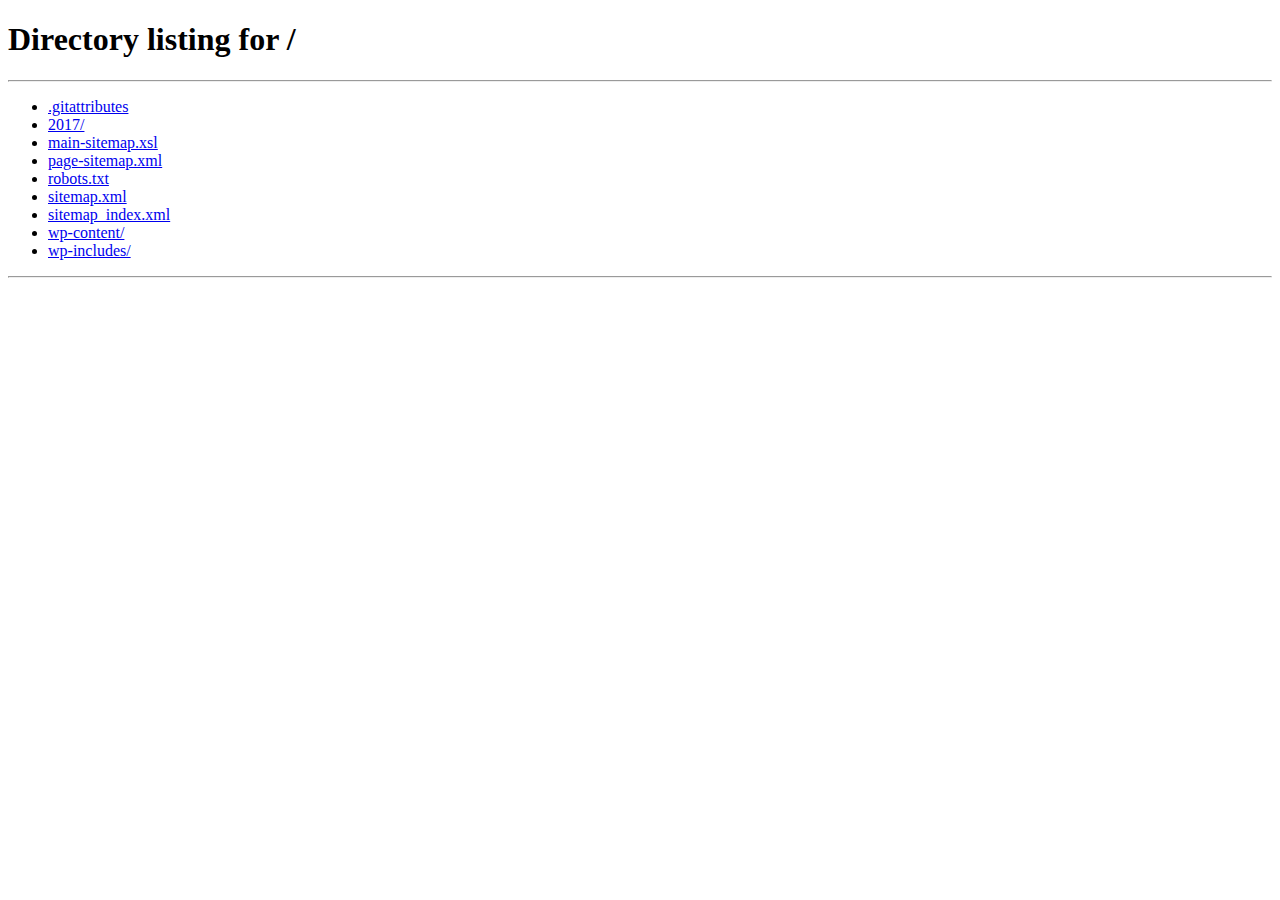
<file: 2017/index.html>
<!DOCTYPE html>
<html>
	<head>
		<title>Redirecting...</title>
		<meta http-equiv="refresh" content="0;url=/">
	</head>
	<body>
		<script type="text/javascript">
			window.location = "/";
		</script>

		<p>You are being redirected to <a href="/">/</a></p>
	</body>
</html>
</file>
